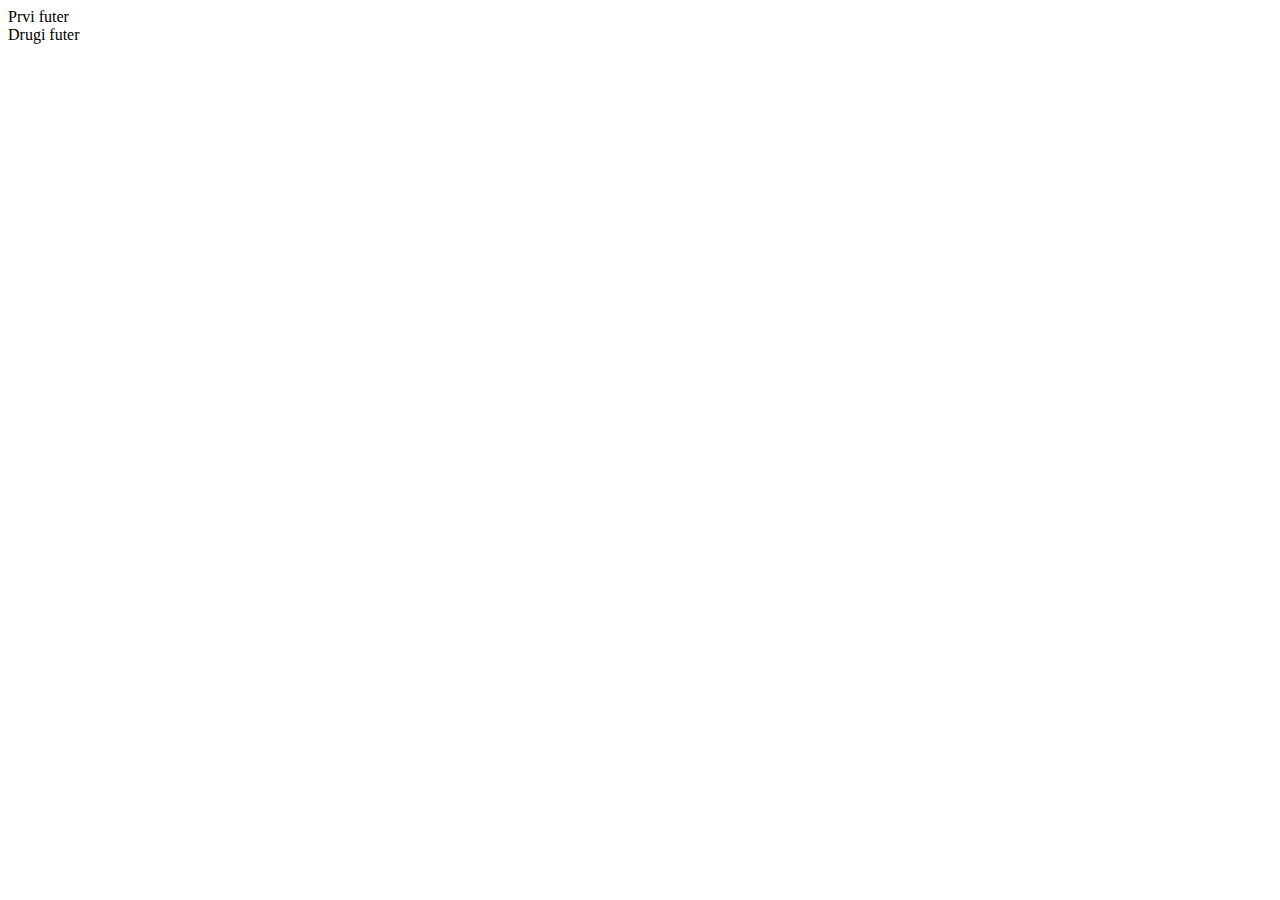
<file: dizajn.html>
<!DOCTYPE html>
<html lang="en">
<head>
    <meta charset="UTF-8">
    <meta http-equiv="X-UA-Compatible" content="IE=edge">
    <meta name="viewport" content="width=device-width, initial-scale=1.0">
    <title>Document</title>
</head>
<body>
    <footer>
        Prvi futer
        <footer>
            Drugi futer
        </footer>
    </footer>
    
</body>
</html>
</file>
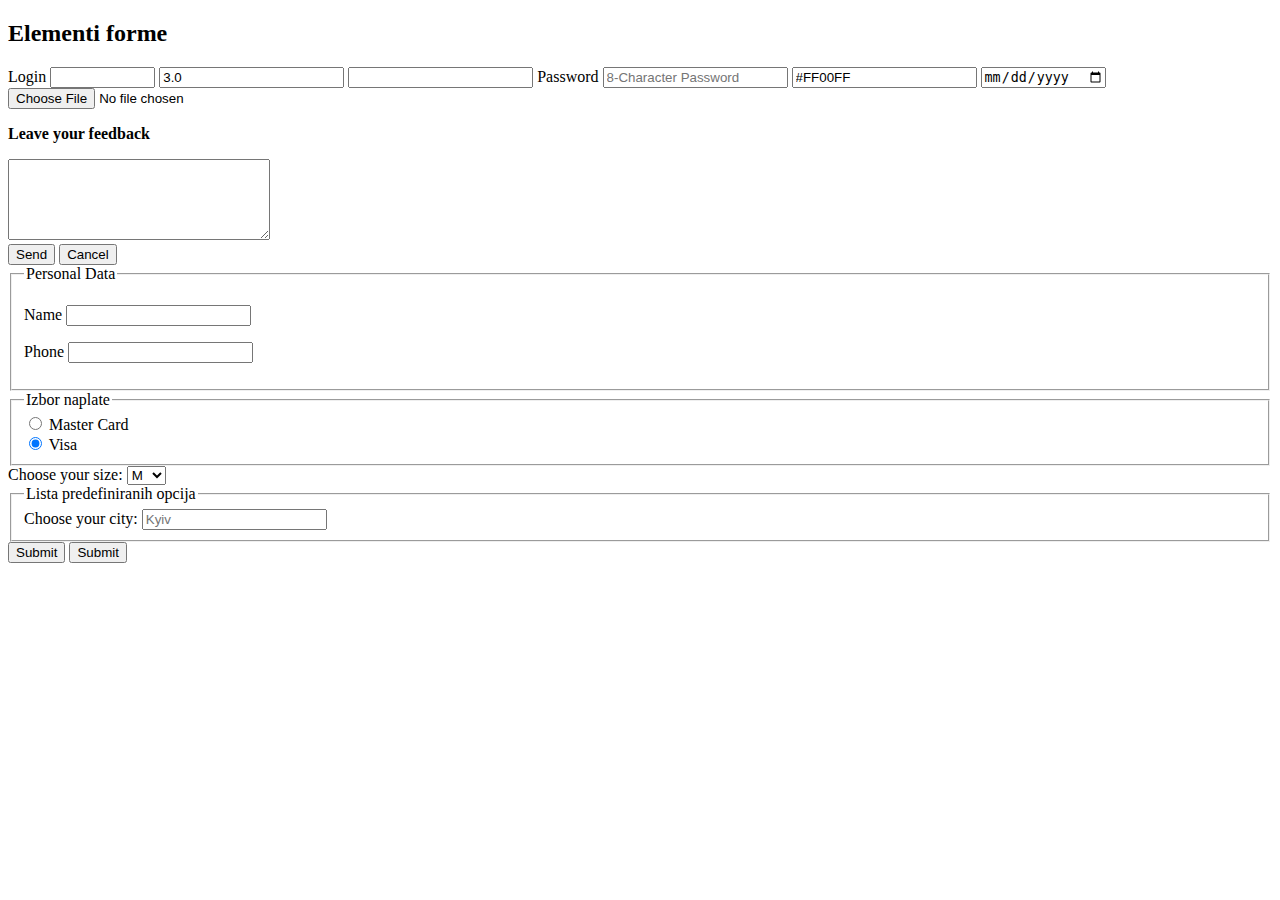
<file: formPage.html>
<!DOCTYPE html>
<html lang="en">

<head>
    <meta charset="UTF-8">
    <meta http-equiv="X-UA-Compatible" content="IE=edge">
    <meta name="viewport" content="width=device-width, initial-scale=1.0">
    <link rel="stylesheet" href="style.css">
    <title>Forme</title>
</head>

<body>
    <form accept-charset="utf-8 iso-8859-1" autocomplete="off" name="prva forma">
        <h2>Elementi forme</h2>
        <label for="user-name">Login</label>
        <input type="text" id="user-name" name="user-name" minlength="1" maxlength="30" size="10">
        <input type="number" id="sport-count" name="sport-count" step="0.1" value="3.0">
        <input type="email" id="user-email" name="user-email">
        <label for="password">Password</label>
        <input type="password" id="password" name="name-password" placeholder="8-Character Password">
        <input type="colour" id='id-colour' name="colour" value="#FF00FF">
        <input type="date" id="date-change " name="date">
        <input type="file" id="photo" name="photo" accept="image/png, image/jpeg">
        <p><b>Leave your feedback</b></p>
        <div>
            <textarea name="feedback" id="feedback" cols="30" rows="5"></textarea>
        </div>
        <div>
            <input type="submit" value="Send">
            <input type="reset" value="Cancel">
        </div>
        <fieldset>
            <legend>Personal Data</legend>
            <p>
                <label for="user-name">Name</label>
                <input type="text" name="user-name" id="user-name">
            </p>
            <p>
                <label for="phone-number">Phone</label>
                <input type="tel" name="user-phone-number" id="phone-number">
            </p>
        </fieldset>
        <fieldset>
            <legend>Izbor naplate</legend>
            <input type="radio" id="pay-master-card" name="pay">
            <label for="pay-master-card">Master Card</label> <br>
            <input type="radio" id="pay-visa" name="pay" checked>
            <label for="pay-visa">Visa</label>
        </fieldset>
        <label for="clothes-size">Choose your size:</label>
        <select name="clothes-size" id="clothes-size">
            <option value="size-S">S</option>
            <option value="size-M" selected>M</option>
            <option value="size-L">L</option>
            <option value="size-XL" disabled>XL</option>
        </select>
        <fieldset>
            <legend>Lista predefiniranih opcija</legend>
            <label for="city">Choose your city:</label>
            <input list="city" class="form-control" placeholder="Kyiv" type="text">
            <datalist id="city">
                <option value="Kyiv"></option>
                <option value="Kharkiv"></option>
                <option value="Lviv"></option>
                <option value="Dnipro"></option>
                <option value="Vinnytsia"></option>
            </datalist>
        </fieldset>
        <button type="submit">Submit</button>
        <input type="submit" value="Submit">
    </form>
</body>

</html>
</file>
<file: style.css>
.zuta{
    color:gold;
}
.plava{
    color:dodgerblue;
}
table, td, th {
    border: 1px solid black;
    border-collapse: collapse;
}
</file>
